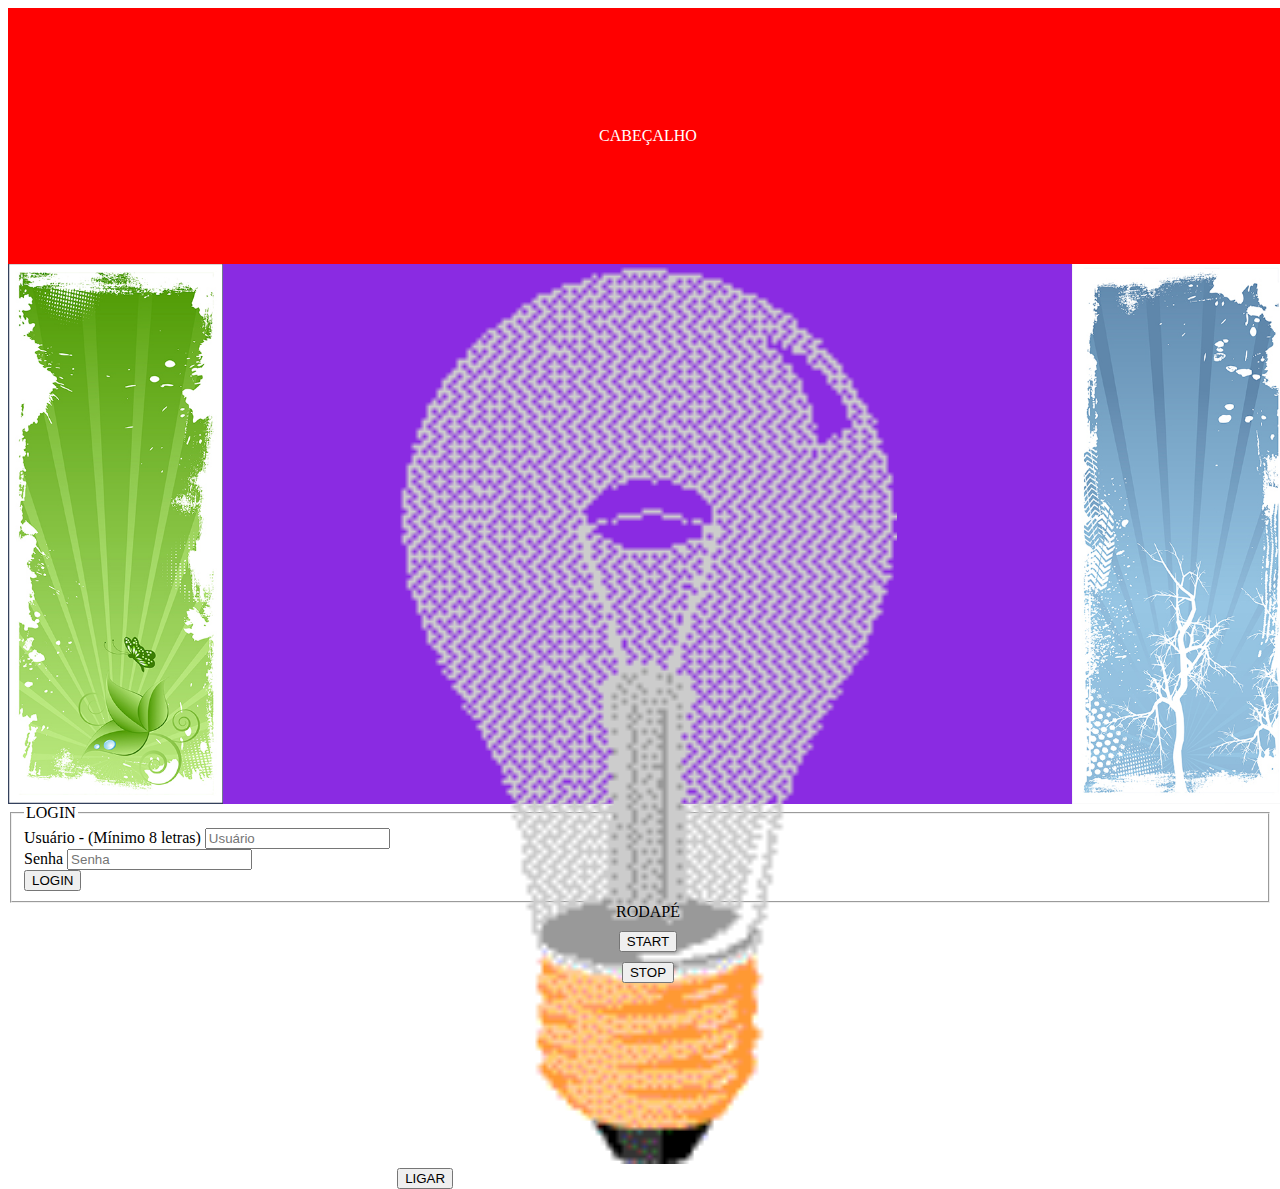
<file: index.html>
<!DOCTYPE html>
<html lang="pt-br">
<head>
    <meta charset="UTF-8">
    <meta http-equiv="X-UA-Compatible" content="IE=edge">
    <meta name="viewport" content="width=device-width, initial-scale=1.0">
    <title>Exemplo Arrays</title>
    <script src="./js/zyb-5647.js" defer></script>
    <link rel="stylesheet" href="./css/estilo.css">
</head>
<body>
  
    <header class="cabecalho">
        <span>CABEÇALHO</span>
    </header>

    <div class="container">
        <aside class="l-e">
            <img src="./img/banner-lateral-1.png" alt="Quadro">
        </aside>

        <section class="central">
        
            <div>
                <img src="./img/pic_bulboff.gif" alt="Lampada">
            </div>

            <!-- <button onclick="ligaDesliga()">LIGAR</button> -->
            <button>LIGAR</button>
        </section>
        
        <aside class="l-d">
            <img src="./img/banner-lateral-2.png" alt="Quadro">
        </aside>
    </div>


    <div class="info">
        <form action="index.html" method="get" onsubmit="return false">
            <fieldset>
                <legend>LOGIN</legend>
                <div>
                    <label for="idUser">Usuário - (Mínimo 8 letras)</label>
                    <input type="text" name="nmUser"  id="idUser" placeholder="Usuário">
                </div>
                <div>
                    <label for="idPass">Senha</label>
                    <input type="password" name="txtPass" id="idPass" placeholder="Senha">
                </div>
                <div>
                    <button type="button">LOGIN</button>
                </div>
            </fieldset>
        </form>
    </div>


    <foooter class="rodape">
        <span>RODAPÉ</span>
        <!-- <button value="10" onclick="console.log(`Resultado ${soma(this.value,10,5)}`)">CLICK</button> -->
        <button onclick="mudaCor()">START</button>
        <button onclick="clearTimeout(tmp)">STOP</button>
    </foooter>

</body>
</html>
</file>
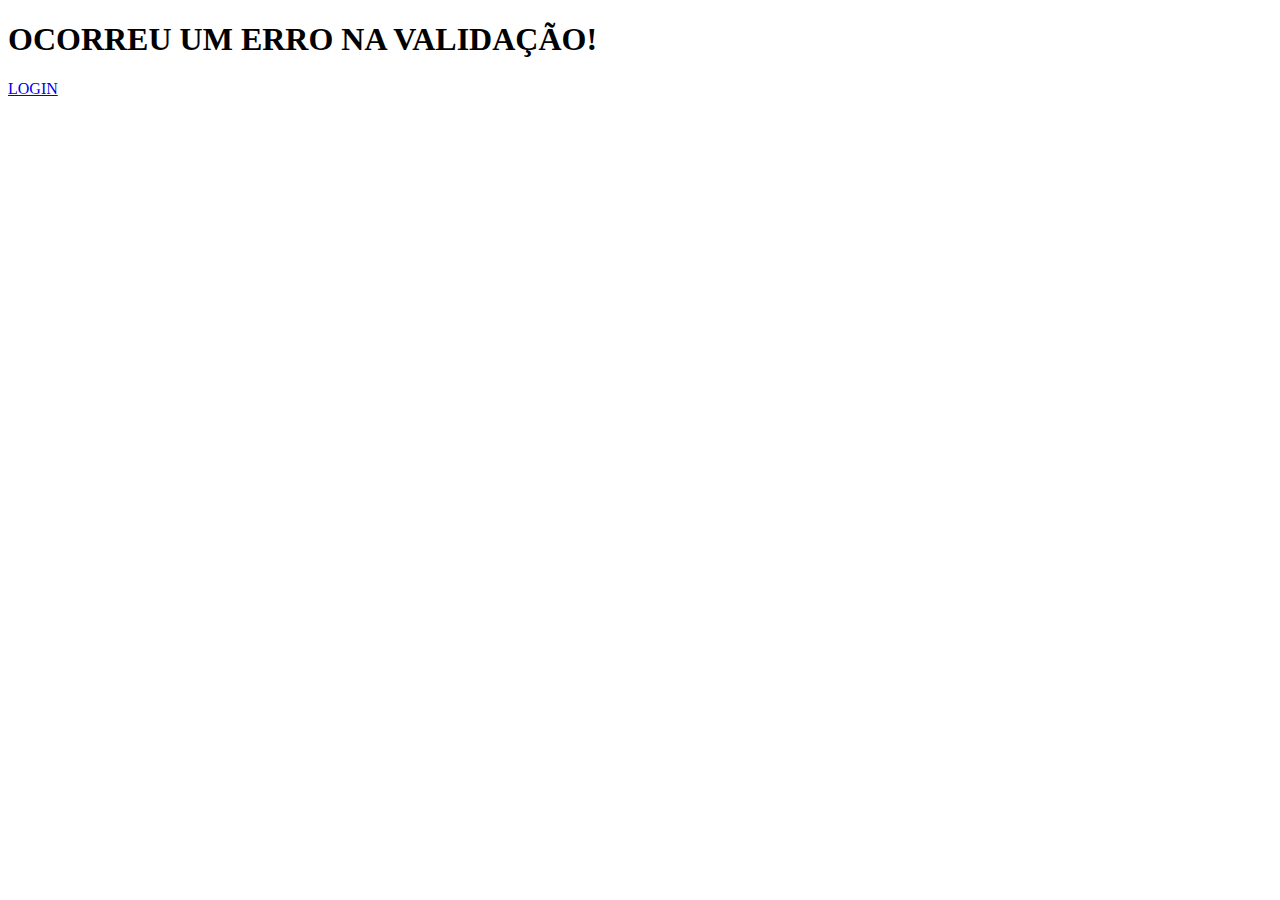
<file: erro.html>
<!DOCTYPE html>
<html lang="pt-br">
<head>
    <meta charset="UTF-8">
    <meta http-equiv="X-UA-Compatible" content="IE=edge">
    <meta name="viewport" content="width=device-width, initial-scale=1.0">
    <title>ERRO</title>
</head>
<body>
    <h1>OCORREU UM ERRO NA VALIDAÇÃO!</h1>
    <div>
        <a href="./login.html">LOGIN</a>
    </div>
</body>
</html>
</file>
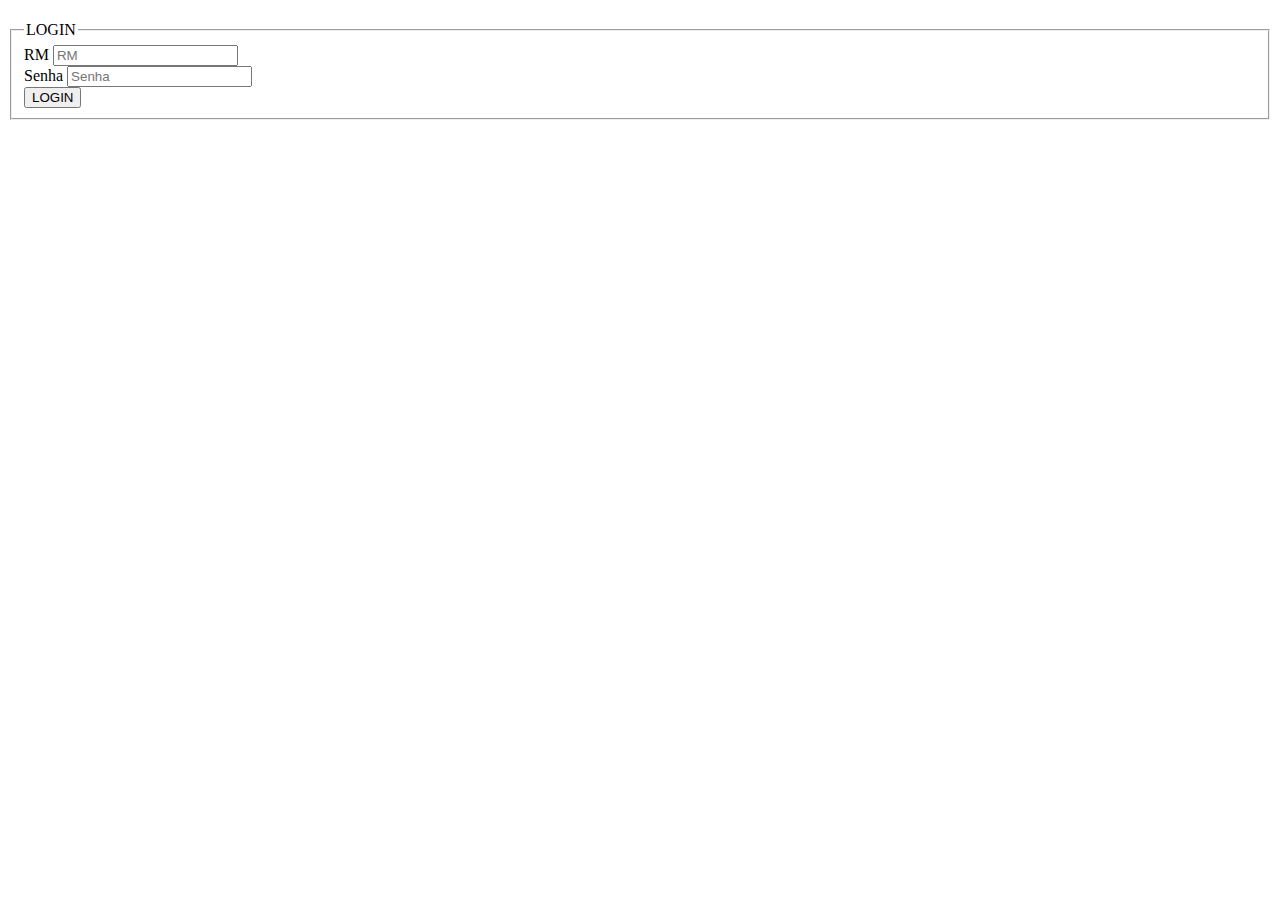
<file: login.html>
<!DOCTYPE html>
<html lang="pt-br">
<head>
    <meta charset="UTF-8">
    <meta http-equiv="X-UA-Compatible" content="IE=edge">
    <meta name="viewport" content="width=device-width, initial-scale=1.0">

    <script src="./js/login.js" defer></script>

    <title>Entrar</title>
</head>
<body>
 
    <h1 id="titulo"></h1>

    <div>
        <form action="login.html" method="get" onsubmit="return false">
            <fieldset>
                <legend>LOGIN</legend>
                <div>
                    <label for="idRm">RM</label>
                    <input type="text" name="txtRm"  id="idRm" placeholder="RM">
                </div>
                <div>
                    <label for="idPass">Senha</label>
                    <input type="password" name="txtPass" id="idPass" placeholder="Senha">
                </div>
                <div>
                    <button type="submit" id="btnSubmit">LOGIN</button>
                </div>
            </fieldset>
        </form>
    </div>

</body>
</html>
</file>
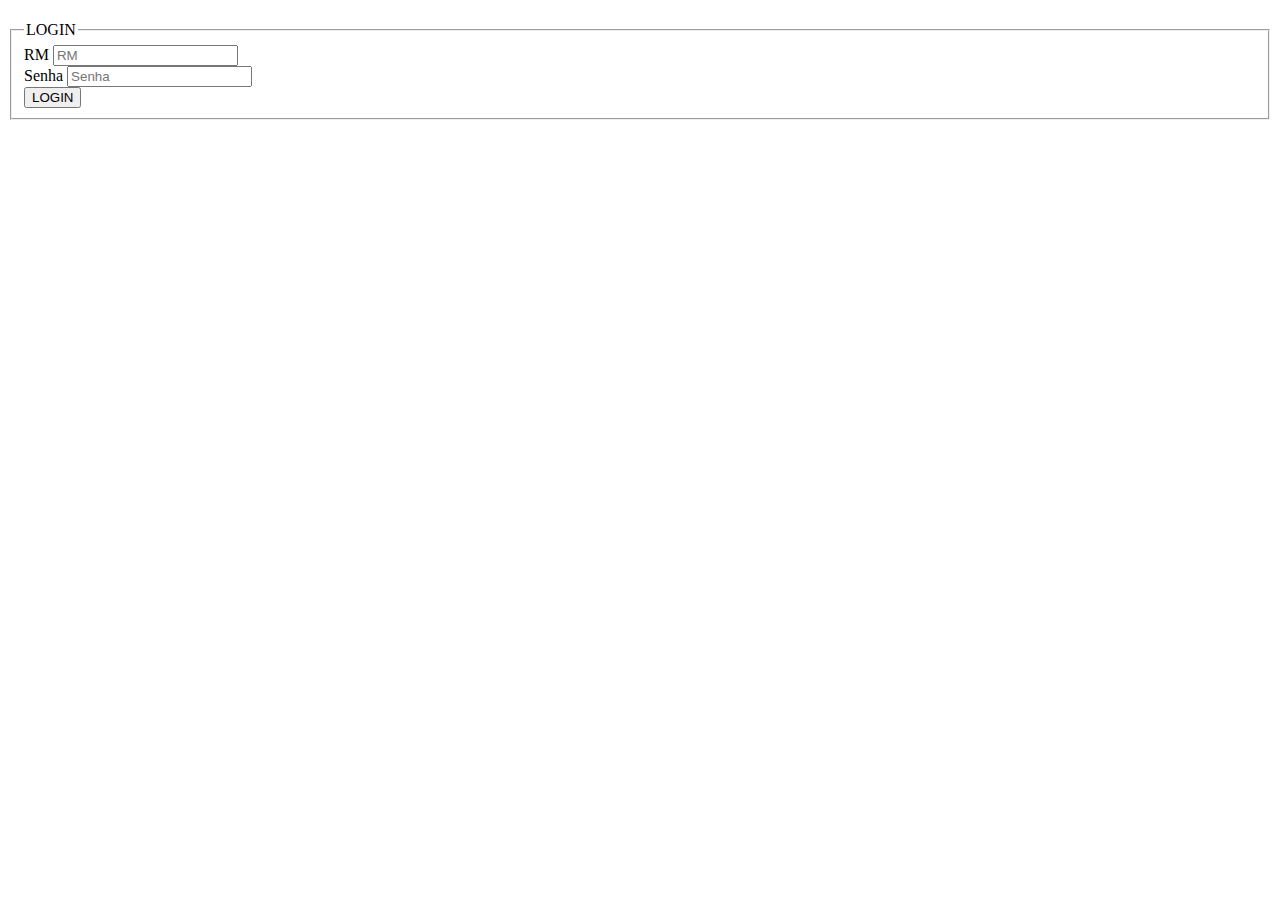
<file: sucesso.html>
<!DOCTYPE html>
<html lang="pt-br">
<head>
    <meta charset="UTF-8">
    <meta http-equiv="X-UA-Compatible" content="IE=edge">
    <meta name="viewport" content="width=device-width, initial-scale=1.0">
    <script src="./js/sucesso.js" defer></script>
    <title>SUCESSO</title>
</head>
<body>
    <!-- Recupere o localstorage e imprima o nome de usuário que fez o login! -->
    <h1>BEM-VINDO <span id="userWelcome"><strong></strong></span></h1>

    <!-- Crie uma estrutura semântica que receba os dados do noss querido usuário. Apresente todos os dados referentes a ele. 
        Ex:
    nomeCompleto:
    nomeUsuario:
    avatarUsuario.
    Crie uma espécie de CARD.
    Lembre utilize elementos HTML semânticos.
    -->

    <div>
        <figure id="figure-img">
            <img id="img-avatar" src="" alt="">
            <figcaption></figcaption>
        </figure>
    </div>

    <div>
        <button id="btnLogout">LOGOUT</button>
    </div>

</body>
</html>
</file>
<file: css/estilo.css>
.cabecalho {
    display: flex;
    justify-content: center;
    align-items: center;
    width: 100vw;
    height: 20vw;
    background-color: red;
    color: #fff
}

.container {
    display: flex;
    justify-content: space-between;
    width: 100vw;
    height: 60vh;
    background-color: blueviolet;
}

.container .central img{
    flex-grow: 5;
    width: 500px;
    height: 100%;
}

.container .l-e img{
    flex-grow: 1;
    background-color: aqua;
    height: 100%;
}

.container .l-d img{
    flex-grow: 1;
    background-color: rgb(60, 255, 86);
    height: 100%;
}

.rodape img{
    width: 100px;
}
.rodape {
    display: flex;
    flex-direction: column;
    align-items: center;
    width: 100vw;
    height: 20vw;
    gap: 10px;
    
}

.botao {
    height: 50px;
}
</file>
